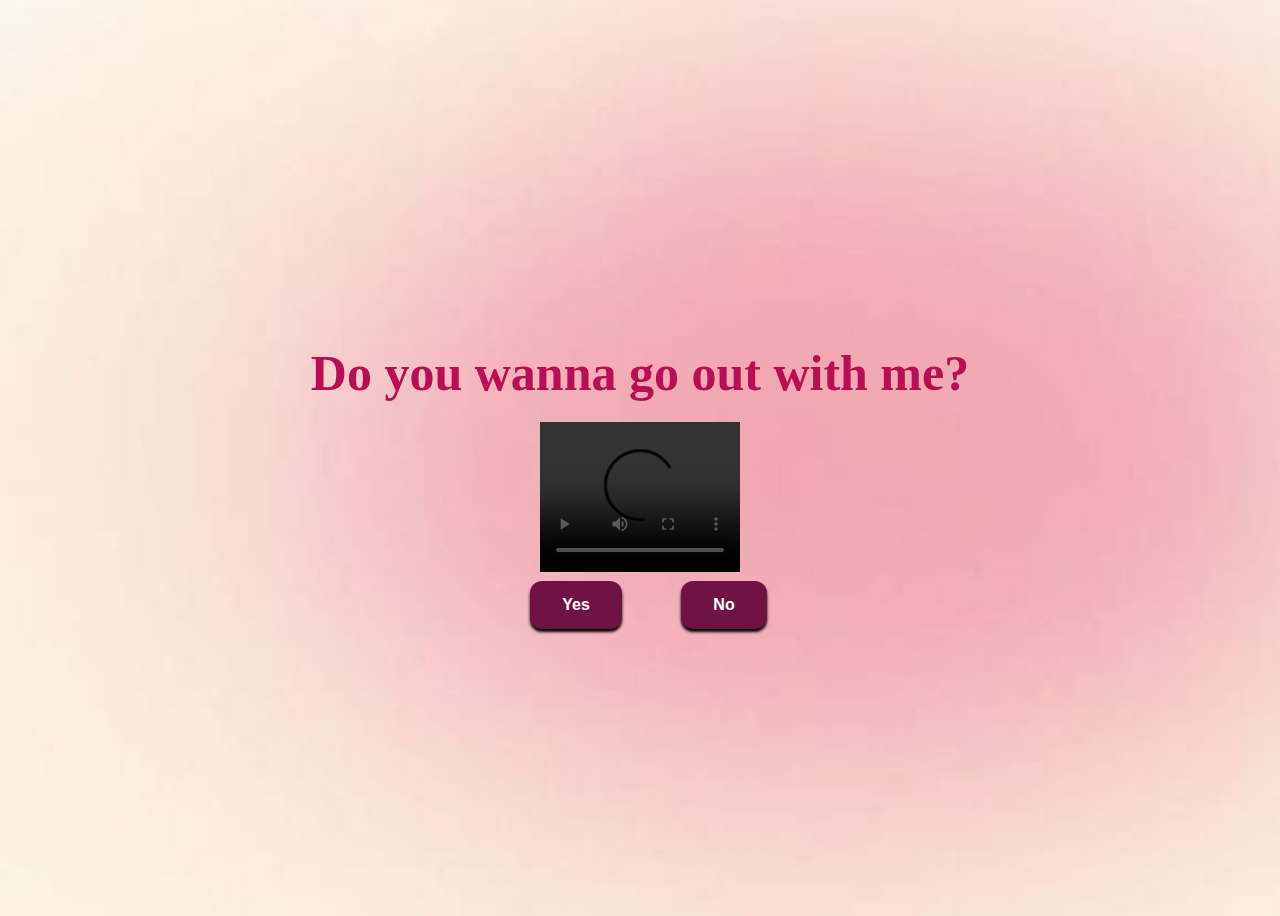
<file: index.html>
<!DOCTYPE html>
<html lang="en">
  <head>
    <link rel="stylesheet" href="style.css" />
  </head>
  <body>
    <div class="container">
      <div>
        <h1 class="header_text">Do you wanna go out with me?</h1>
      </div>
      <div class="gif_container">
        <video width="200" src="C:\Users\shrav\OneDrive\Documents\DI PROJECT\v1.mp4" alt="Animated GIF" controls loop autoplay></video>
      </div>
      <div class="buttons">
        <button class="btn" id="yesButton" onclick="nextPage()">Yes</button>
        <button
          class="btn"
          id="noButton"
          onmouseover="moveButton()"
          onclick="moveButton()"
        >
          No
        </button>

        <script>
          function nextPage() {
            window.location.href = "index2.html";
          }

          function moveButton() {
            var x =
              Math.random() *
              (window.innerWidth -
                document.getElementById("noButton").offsetWidth);
            var y =
              Math.random() *
              (window.innerHeight -
                document.getElementById("noButton").offsetHeight);
            document.getElementById("noButton").style.left = `${x}px`;
            document.getElementById("noButton").style.top = `${y}px`;
          }
        </script>
      </div>
    </div>
  </body>
</html>
</file>
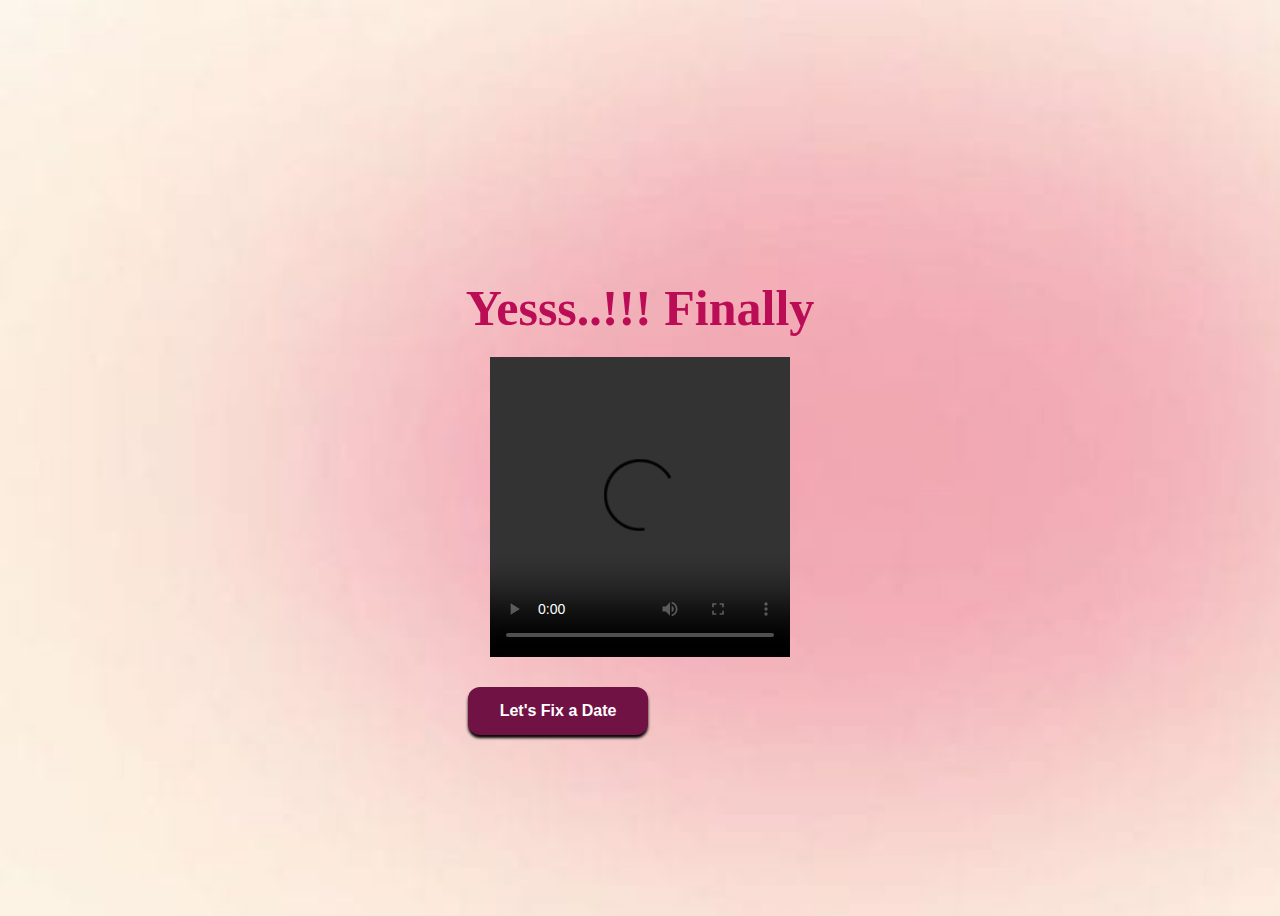
<file: index2.html>
<!DOCTYPE html>
<html lang="en">
  <head>
    <link rel="stylesheet" href="style.css" />
  </head>
  <body>
    <div class="container">
      <div>
        <h1 class="header_text">Yesss..!!! Finally </h1> 
      </div>
      <div class="gif_container">
        <video width="300" height="300" src="C:\Users\shrav\OneDrive\Documents\DI PROJECT\v2.mp4" alt="Animated GIF" controls loop autoplay></video>
      </div>
      <button class="btn" id="yesButton" onclick="nextPage()">
        Let's Fix a Date
      </button>
    </div>
  </body>
</html>
</file>
<file: style.css>
body {
    display: flex;
    justify-content: center;
    align-items: center;
    height: 100vh;
    background-image: url("BG aura.jpg") ;
    background-size: cover;
  }
  
  #noButton {
    position: absolute;
    margin-left: 150px;
    transition: 0.5s;
    margin-top: 30px;
  }
  
  #yesButton {
    position: absolute;
    margin-right: 150px;
    margin-top: 30px;
  }
  
  .header_text {
    font-family: "Nunito";
    font-size: 50px;
    font-weight: bold;
  
    text-align: center;
    margin-top: 20px;
    margin-bottom: 20px;
    color: #bb0d55;
  }
  
  .text {
    font-family: "Nunito";
    font-size: 25px;
    font-weight: bold;
    color: white;
    text-align: center;
    margin-top: 20px;
    margin-bottom: 0px;
  }
  
  .buttons {
    display: flex;
    flex-direction: row;
    justify-content: center;
    align-items: center;
    margin-top: 20px;
    margin-left: 20px;
  }
  
  .btn {
    background-color: #711245;
    color: white;
    font-weight: 600;
    padding: 15px 32px;
    text-align: center;
    display: inline-block;
    font-size: 16px;
    margin: 4px 2px;
    cursor: pointer;
    border: none;
    border-radius: 12px;
    transition: background-color 0.3s ease;
    box-shadow: 0 3px 3px black;
  }
  
  .btn:hover {
    background-color: #ffffff;
    color: #7b1642;
  }
  
  .gif_container {
    display: flex;
    justify-content: center;
    align-items: center;
    
  }
</file>
